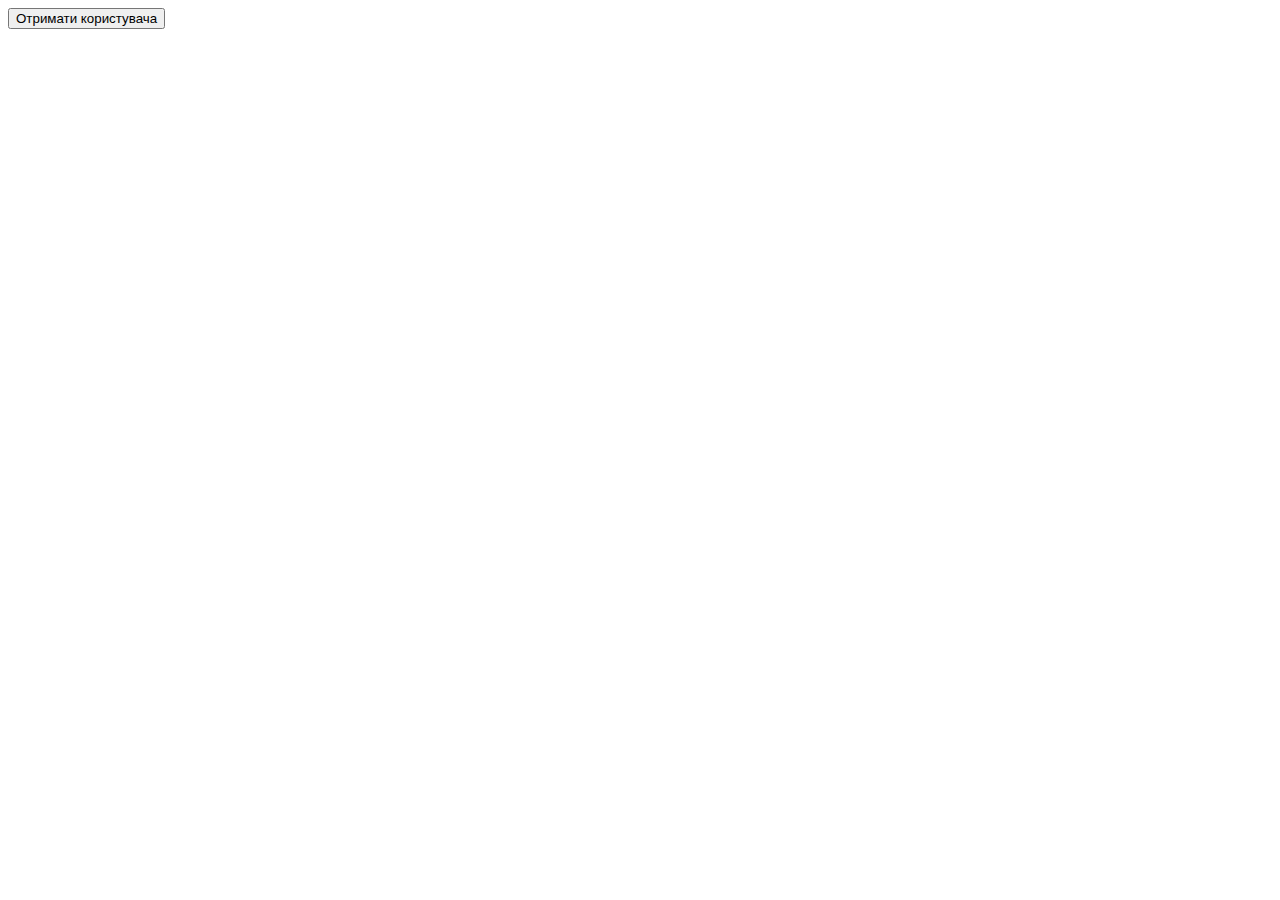
<file: index.html>
<!DOCTYPE html>
<html lang="uk">
<head>
    <meta charset="UTF-8">
    <meta name="viewport" content="width=device-width, initial-scale=1.0">
    <title>Random User</title>
    <script src="script.js" defer></script>
    <style>
        #user-info {
            margin-top: 20px;
        }
    </style>
</head>
<body>
    <button id="fetch-user">Отримати користувача</button>
    <div id="user-info"></div>

    <script>
        
    </script>
</body>
</html>
</file>
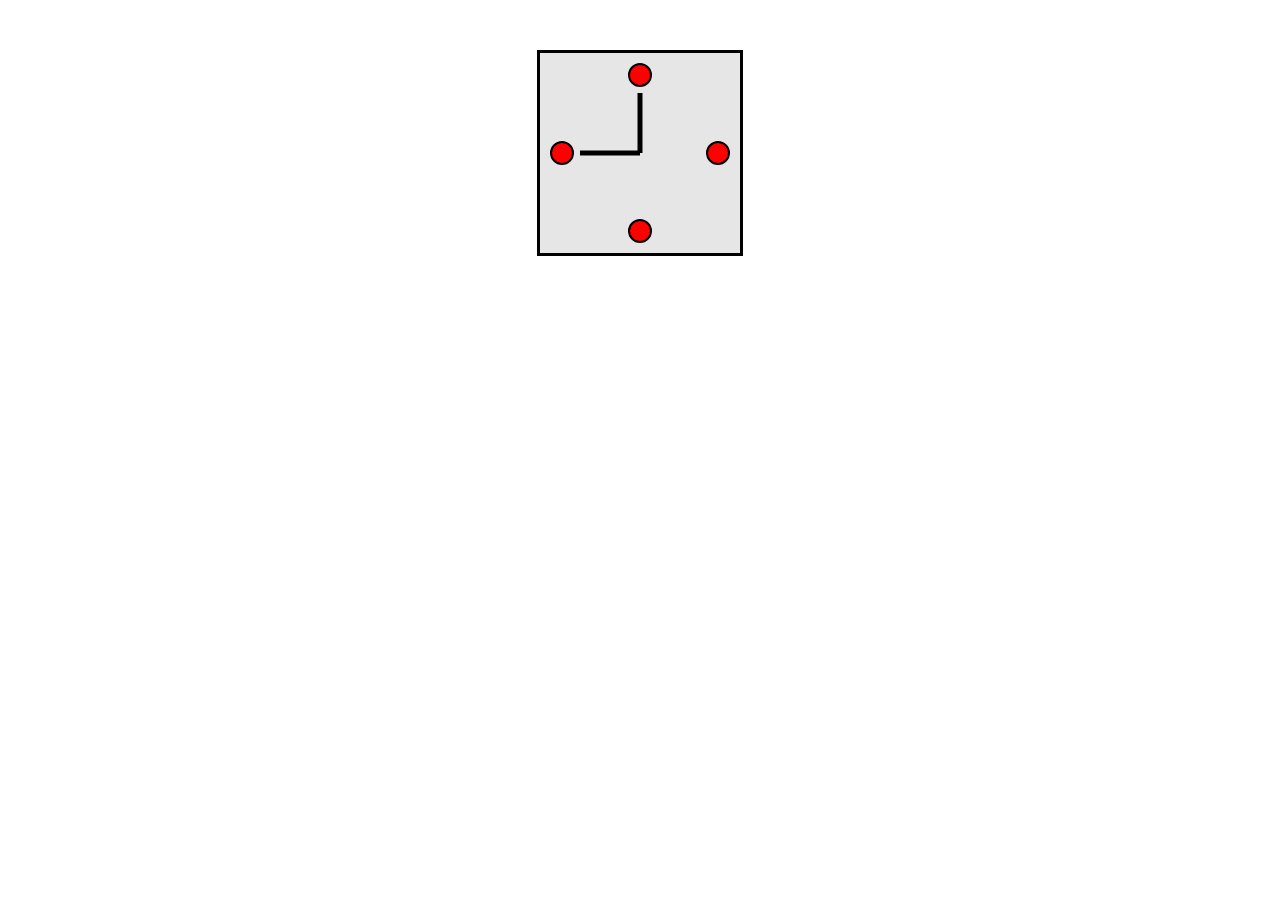
<file: clock1.html>
<!DOCTYPE html>
<html lang="uk">
<head>
    <meta charset="UTF-8">
    <meta name="viewport" content="width=device-width, initial-scale=1.0">
    <title>Годинник</title>
    <link rel="stylesheet" href="clock1.css">
</head>
<body>
    <div class="clock">
        <!-- Точки годинника -->
        <div class="dot top"></div>
        <div class="dot left"></div>
        <div class="dot right"></div>
        <div class="dot bottom"></div>

        <!-- Годинникові стрілки -->
        <div class="hour-hand"></div>
        <div class="minute-hand"></div>
    </div>
</body>
</html>
</file>
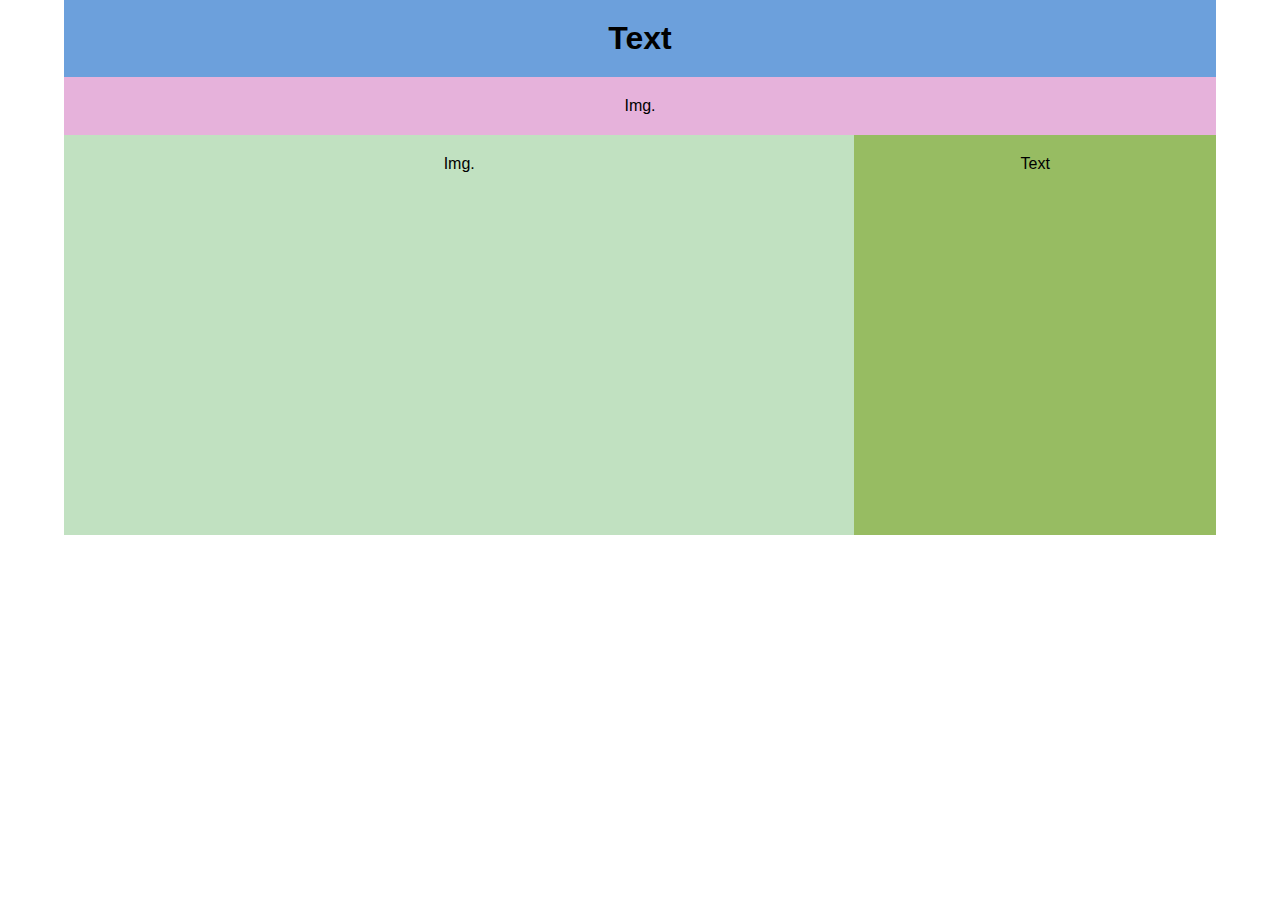
<file: Flexbox Layout.html>
<!DOCTYPE html>
<html lang="en">
<head>
    <meta charset="UTF-8">
    <meta name="viewport" content="width=device-width, initial-scale=1.0">
    <title>Flexbox Layout</title>
    <style>
        * {
            margin: 0;
            padding: 0;
            box-sizing: border-box;
        }
        body {
            font-family: Arial, sans-serif;
        }
        .container {
            width: 90%;
            margin: 0 auto;
            display: flex;
            flex-direction: column;
        }
        .header {
            background-color: #6CA0DC;
            text-align: center;
            padding: 20px;
        }
        .top-img {
            background-color: #E6B2DB; 
            text-align: center;
            padding: 20px;
        }
        .content {
            display: flex;
            justify-content: space-between;
        }
        .main-img {
            flex: 7; 
            height: 400px;
            background-color: #C1E1C1; 
            padding: 20px;
            text-align: center;
        }
        .side-text {
            flex: 3;
            height: 400px; 
            background-color: #97BC62FF; 
            padding: 20px;
            text-align: center;
        }
    </style>
</head>
<body>
    <div class="container">
        <div class="header">
            <h1>Text</h1>
        </div>
        <div class="top-img">
            <p>Img.</p>
        </div>
        <div class="content">
            <div class="main-img">
                <p>Img.</p>
            </div>
            <div class="side-text">
                <p>Text</p>
            </div>
        </div>
    </div>
</body>
</html>
</file>
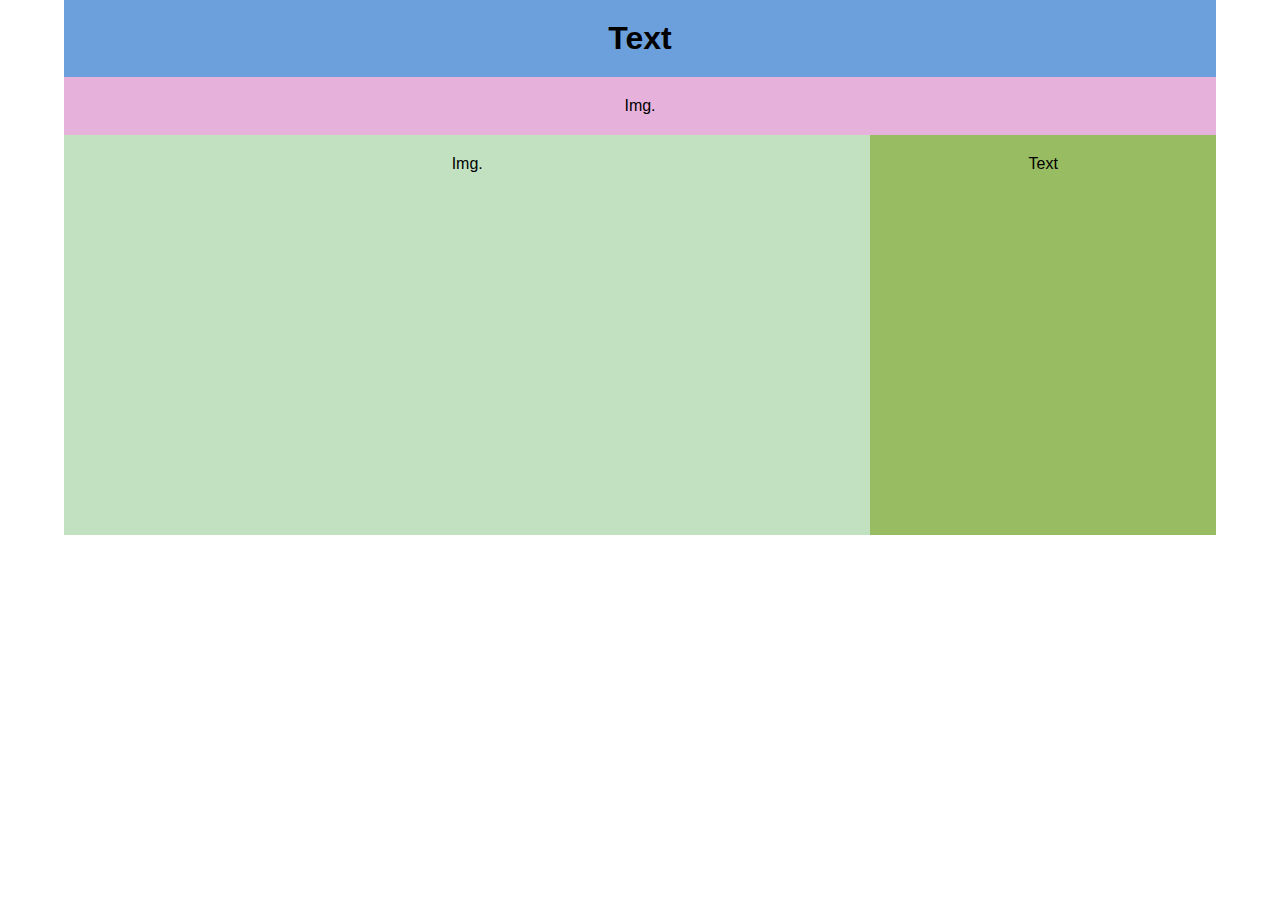
<file: site.html>
<!DOCTYPE html>
<html lang="en">
<head>
    <meta charset="UTF-8">
    <meta name="viewport" content="width=device-width, initial-scale=1.0">
    <title>Float Layout</title>
    <style>
        * {
            margin: 0;
            padding: 0;
            box-sizing: border-box;
        }
        body {
            font-family: Arial, sans-serif;
        }
        .container {
            width: 90%;
            margin: 0 auto;
        }
        .header {
            width: 100%;
            float: left;
            background-color: #6CA0DC; 
            padding: 20px;
            text-align: center;
        }
        .top-img {
            width: 100%;
            float: left;
            background-color: #E6B2DB; 
            padding: 20px;
            text-align: center;
        }
        .main-img {
            width: 70%;
            height: 400px;
            float: left;
            background-color: #C1E1C1; 
            padding: 20px;
            text-align: center;
        }
        .side-text {
            width: 30%;
            height: 400px;
            float: left;
            background-color: #97BC62FF; 
            padding: 20px;
            text-align: center;
        }
        .clearfix {
            clear: both;
        }
    </style>
</head>
<body>
    <div class="container">
        <div class="header">
            <h1>Text</h1>
        </div>
        <div class="top-img">
            <p>Img.</p>
        </div>
        <div class="main-img">
            <p>Img.</p>
        </div>
        <div class="side-text">
            <p>Text</p>
        </div>
        <div class="clearfix"></div>
    </div>
</body>
</html>
</file>
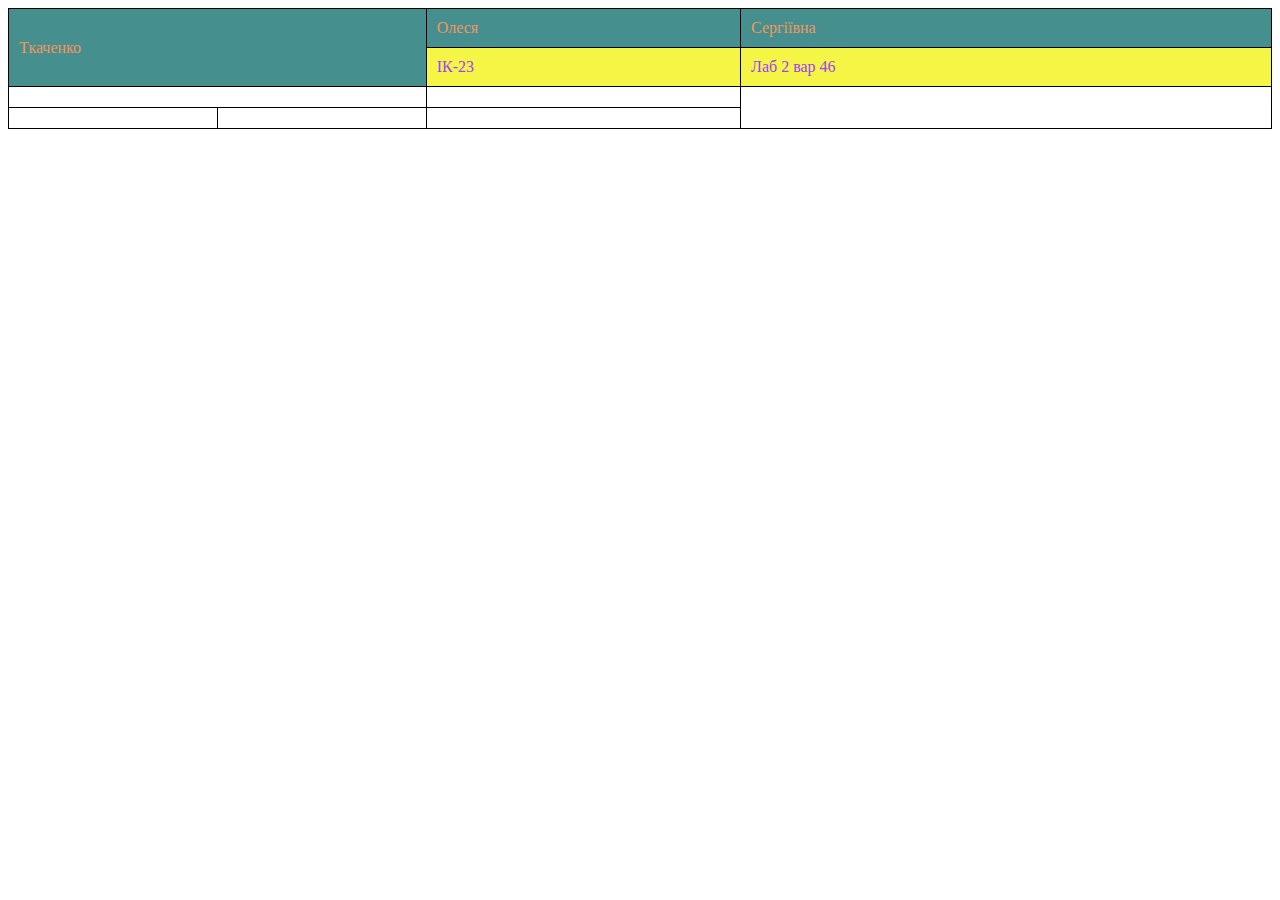
<file: лаб2.html>
<!DOCTYPE html>
<html lang="uk">
<head>
    <meta charset="UTF-8">
    <meta name="viewport" content="width=device-width, initial-scale=1.0">
    <title>Таблиця</title>
    <style>
        table {
            width: 100%;
            border-collapse: collapse;
        }

        td {
            border: 1px solid black;
            padding: 10px;
        }

        /* Встановлення кольору для першого та другого рядків */
        tr:nth-child(1) {
            background-color: #468f8f; /* Колір для 1-го рядка */
            color: #F5955D; /* Контрастний колір тексту */
        }

        tr:nth-child(2) {
            background-color: #f5f546; /* Колір для 2-го рядка */
            color: #9C44F5; /* Контрастний колір тексту */
        }

        /* Ефект при наведенні на рядки */
        tr:nth-child(1):hover {
            background-color: #F5955D; /* Зміна на білий */
            color: #468f8f; /* Текст кольору 1-го рядка */
        }

        tr:nth-child(2):hover {
            background-color: #9C44F5; /* Зміна на чорний */
            color: #f5f546; /* Текст кольору 2-го рядка */
        }
    </style>
</head>
<body>

    <table>
        <!-- Перший рядок -->
        <tr>
            <td rowspan="2" colspan="2">Ткаченко</td>
            <td>Олеся</td>
            <td>Сергіївна</td>
        </tr>
        <!-- Другий рядок -->
        <tr>
            <td>ІК-23</td>
            <td>Лаб 2 вар 46</td>
        </tr>
        <!-- Третій рядок -->
        <tr>
            <td colspan="2"></td>
            <td></td>
            <td rowspan="2"></td>
        </tr>
        <!-- Четвертий рядок -->
        <tr>
            <td></td>
            <td></td>
            <td></td>
        </tr>
    </table>

</body>
</html>
</file>
<file: clock1.css>
/* Стиль для контейнера годинника */
.clock {
    width: 200px;
    height: 200px;
    background-color: #e6e6e6;
    border: 3px solid black;
    position: relative;
    margin: 50px auto; /* Вирівнювання по центру */
}

/* Стиль для точок */
.dot {
    width: 20px;
    height: 20px;
    background-color: red;
    border: 2px solid black;
    border-radius: 50%;
    position: absolute;
}


/* Позиціювання точок
.top {
    top: 10px; /* Відстань від верхнього краю 
    left: 50%; /* Вирівнювання по центру 
    margin-left: -10px; /* Центрування точки 
}

 .left {
    top: 50%; /* Вирівнювання по центру 
    left: 10px; /* Відстань від лівого краю 
    margin-top: -10px; /* Центрування точки 
} 

.right {
    top: 50%; /* Вирівнювання по центру 
    right: 10px; /* Відстань від правого краю 
    margin-top: -10px; /* Центрування точки 
} 

 .bottom {
    bottom: 10px; /* Відстань від нижнього краю 
    left: 50%; /* Вирівнювання по центру 
    margin-left: -10px; /* Центрування точки 
} 

 Годинникова стрілка
.hour-hand {
    width: 5px;
    height: 60px;
    background-color: black;
    position: absolute;
    top: 50px; /* Від верхнього краю 
    left: 50%; /* Вирівнювання по центру 
    margin-left: -2.5px; /* Центрування стрілки 
} 

 /*Хвилинна стрілка
.minute-hand { 
    width: 60px;
    height: 5px;
    background-color: black;
    position: absolute;
    top: 50%; /* Вирівнювання по центру 
    left: 50%; /* Вирівнювання по центру 
    margin-top: -2.5px; /* Центрування стрілки 
}   */


/* Позиціювання точок з використанням transform */
.top {
    top: 0;
    left: 50%;
    transform: translate(-50%, 10px); /* Центрування точки */
}

.left {
    top: 50%;
    left: 0;
    transform: translate(10px, -50%); /* Центрування точки */
}

.right {
    top: 50%;
    right: 0;
    transform: translate(-10px, -50%); /* Центрування точки */
}

.bottom {
    bottom: 0;
    left: 50%;
    transform: translate(-50%, -10px); /* Центрування точки */
}

/* Годинникова стрілка */
.hour-hand {
    width: 5px;
    height: 60px;
    background-color: black;
    position: absolute;
    top: 50%; /* Вирівнювання по центру */
    left: 50%; /* Вирівнювання по центру */
    transform: translate(-50%, -100%); /* Центрування стрілки */
}

/* Хвилинна стрілка */
.minute-hand {
    width: 60px;
    height: 5px;
    background-color: black;
    position: absolute;
    top: 50%; /* Вирівнювання по центру */
    left: 50%; /* Вирівнювання по центру */
    transform: translate(-100%, -50%); /* Центрування стрілки */
}
</file>
